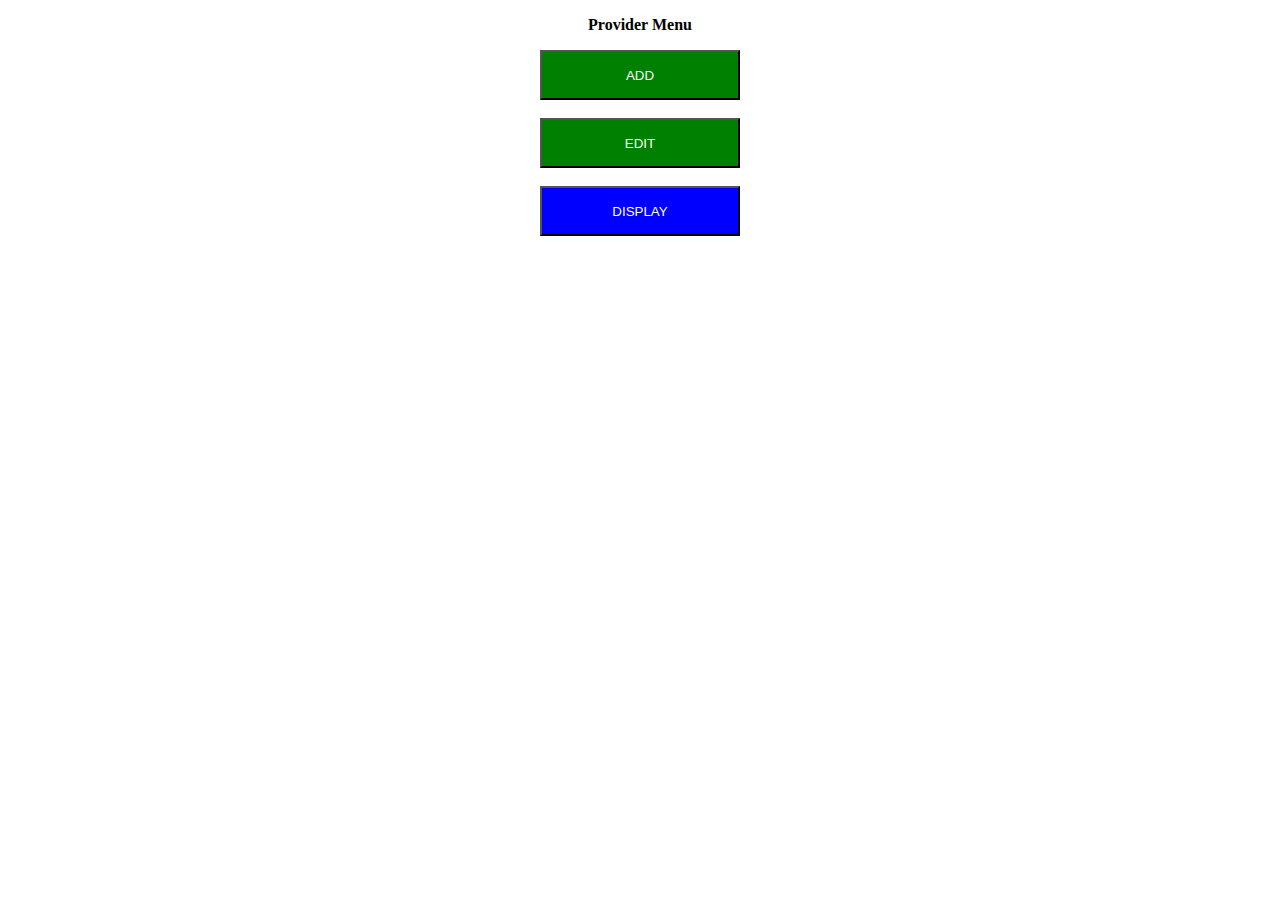
<file: AED.html>
<!DOCTYPE html>
<html>
<head>
	<title>PROVIDER : MENU</title>
</head>
<body>

	<p align="center"><strong>Provider Menu</strong></p>
		<div align="center">
		<form name="disp" action="menu_new.jsp">
		<button  style="background-color: green;color: white;width: 200px;height: 50px">ADD</button><br><br>
	</form>
		<form name="disp" action="menu_edit.jsp">
		<button style="background-color: green;color: white;width: 200px;height: 50px">EDIT</button><br><br>
	</form>
		<form name="disp" action="menu.jsp">
		<button style="background-color: blue;color: white;width: 200px;height: 50px" type="submit">DISPLAY</button><br><br>
		</form>
		</div>

</body>
</html>
</file>
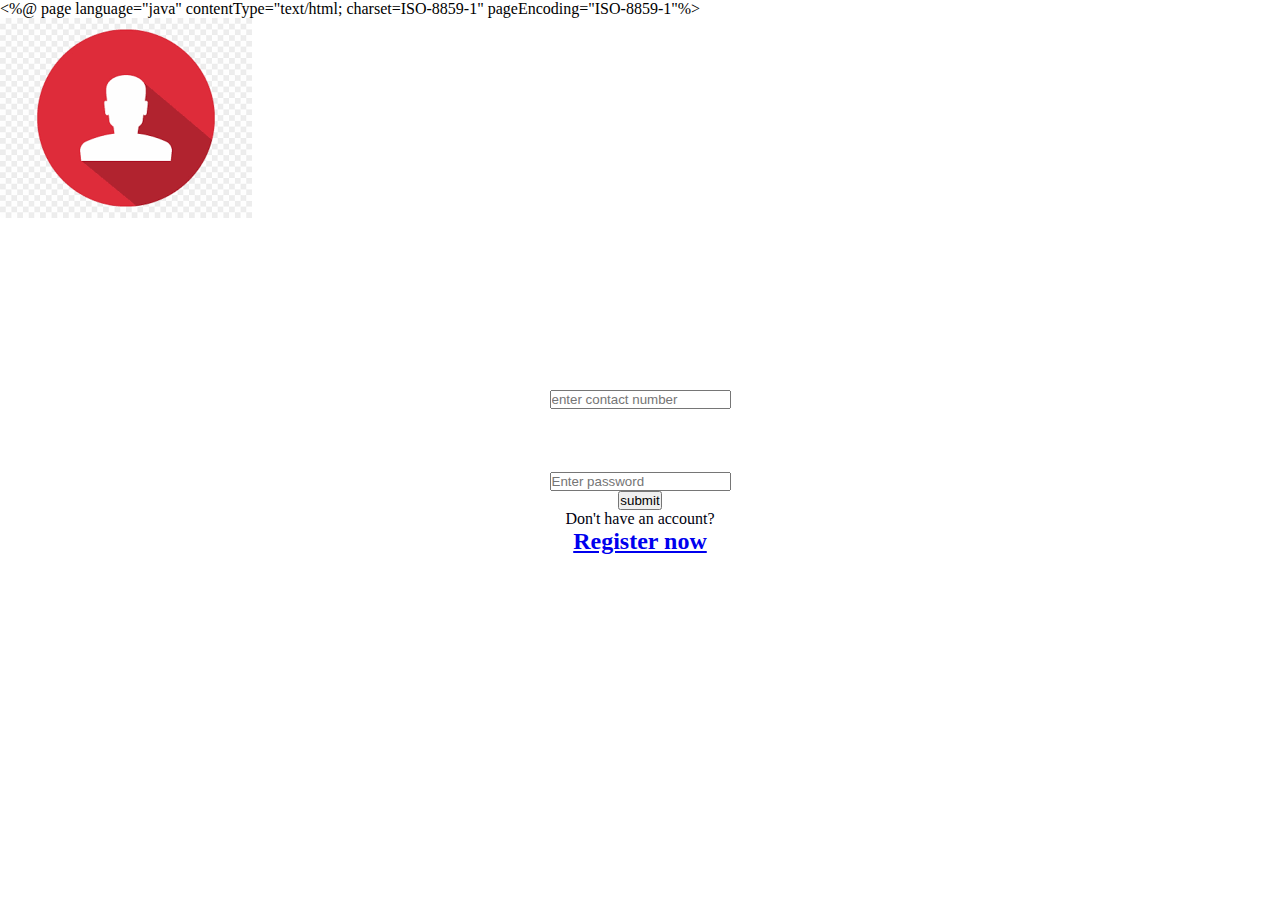
<file: login.html>
<%@ page language="java" contentType="text/html; charset=ISO-8859-1"
    pageEncoding="ISO-8859-1"%>
<!DOCTYPE html PUBLIC "-//W3C//DTD HTML 4.01 Transitional//EN" "http://www.w3.org/TR/html4/loose.dtd">
<html>
<head>
<meta http-equiv="Content-Type" content="text/html; charset=ISO-8859-1">
<link rel="stylesheet" type="text/css" href="style.css">
<title>Food ordering</title>

</head>
<body >
<div class="loginbox">
<img src="avatar.png" class="avatar" align="canter">
<form action="logincheck.jsp"  name="login" id="login" method="login"  onsubmit="return validateForm();">
<script>
window.onload = function(){
    var form = document.getElementById("login");
    form.onsubmit = function(){
        var inputs = form.getElementsByTagName("input"), input = null, flag = true;
        for(var i = 0, len = inputs.length; i < len; i++) {
            input = inputs[i];
            if(!input.value) {
                flag = false;
                input.focus();
                alert("Please fill all the inputs");
				clicks=clicks-1;
                break;
            }
        }
        return(flag);
    };
};
</script>
<br><br><br></br></br></br>
<h1><font color="white">Login page</h1>
<h2><font color="white" align="center"><p> Contact number </p></h2>
<p><input  type="tel" name="username"  placeholder="enter contact number" minlength="10"></p>
<br></br>
<h2><font color="white"><p>Password</p></h2>
<p><input type="password" name="pwd" placeholder="Enter password"></p>
<font color="whilte">
<p><input type="submit" value="submit"></p>
</form>
<p>Don't have an account?</p>
<a href="reg.jsp"><font color="white"><h2>Register now</a></h2>
</div>

</img>
</div>

</body>
</html>
</file>
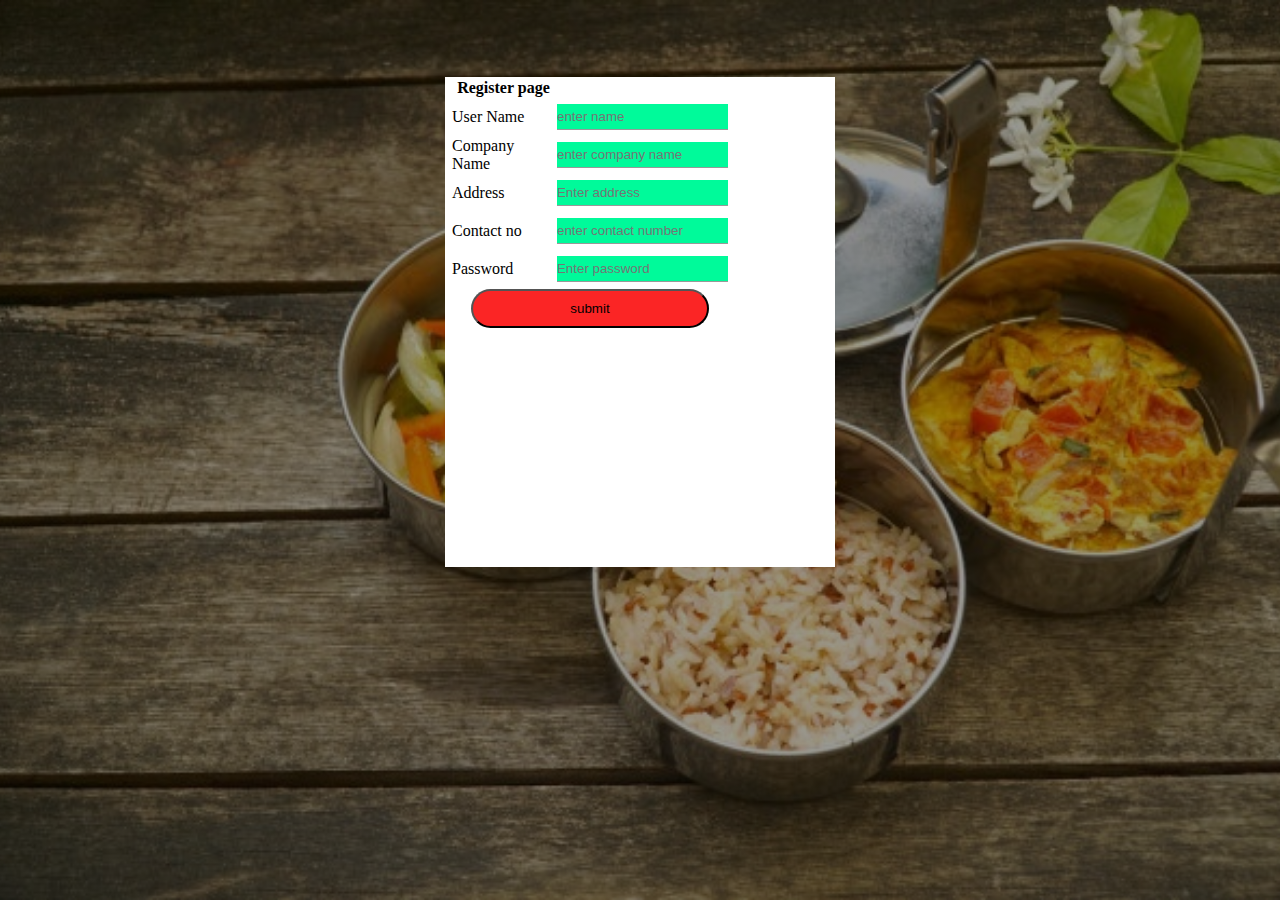
<file: regPro.html>
<!DOCTYPE html>
<html>
<head>
	<title>Register page</title>
	<link rel="stylesheet" type="text/css" href="style.css">
</head>
<body>
<div class="hero">
	<div class="form-box">
		<form action="regcheck.jsp" method="post" class="input_grp">

<table border="0">
<tr><th><font >Register page</th></tr>
<tr><td>User Name </td>
<td><input type="text" class = "field" name="username"  placeholder="enter name" required=""></td></tr>
<tr><td>Company Name</td>
<td><input type="text" class = "field" name="cmp" placeholder="enter company name" required=""></td></tr>
<tr><td>Address</td>
<td><input type="text" class = "field" name="addr" placeholder="Enter address" required=""></td></tr>
<tr><td>Contact no</td>
<td><input type="number" class = "field" name="tele" placeholder="enter contact number" required=""></td></tr>
<tr><td>Password</td>
<td><input type="password" class = "field" name="pwd" placeholder="Enter password" required=""></td></tr>
</table>
<input type="submit" class="btn" value="submit">
</form>
		



	</div>


</div>
</body>
</html>
</file>
<file: style.css>
*{
	margin: 0;
	padding: 0;
}
.hero{
	height: 100%;
	width: 100%;
	background-image: linear-gradient(rgba(0,0,0,0.4),rgba(0,0,0,0.4)),url(pic.jpg);
	background-position: center;
	background-size: cover;
	position: absolute;
}


.form-box{
	width: 380px;
	height: 480px;
	position: relative;
	margin: 6% auto;
	background: #fff;
	padding: 5px;


}
.input_grp{
	top: 0;
	position: absolute;
	width: 280px;
	height: 100%

}
.field{
	width: 100%;
	padding: 5px 0;
	margin: 5px 0;
	border-top: 0;
	border-left: 0;
	border-right: 0;
	border-bottom: 1px solid #999;
	background-color: #00FA9A
	
}
.btn{
	width: 85%;
	padding: 10px 30px;

	cursor: pointer;
	display: block;
	margin: auto;
	outline: none;
	background:#fb2525;

	border-radius: 30px;

}
</file>
